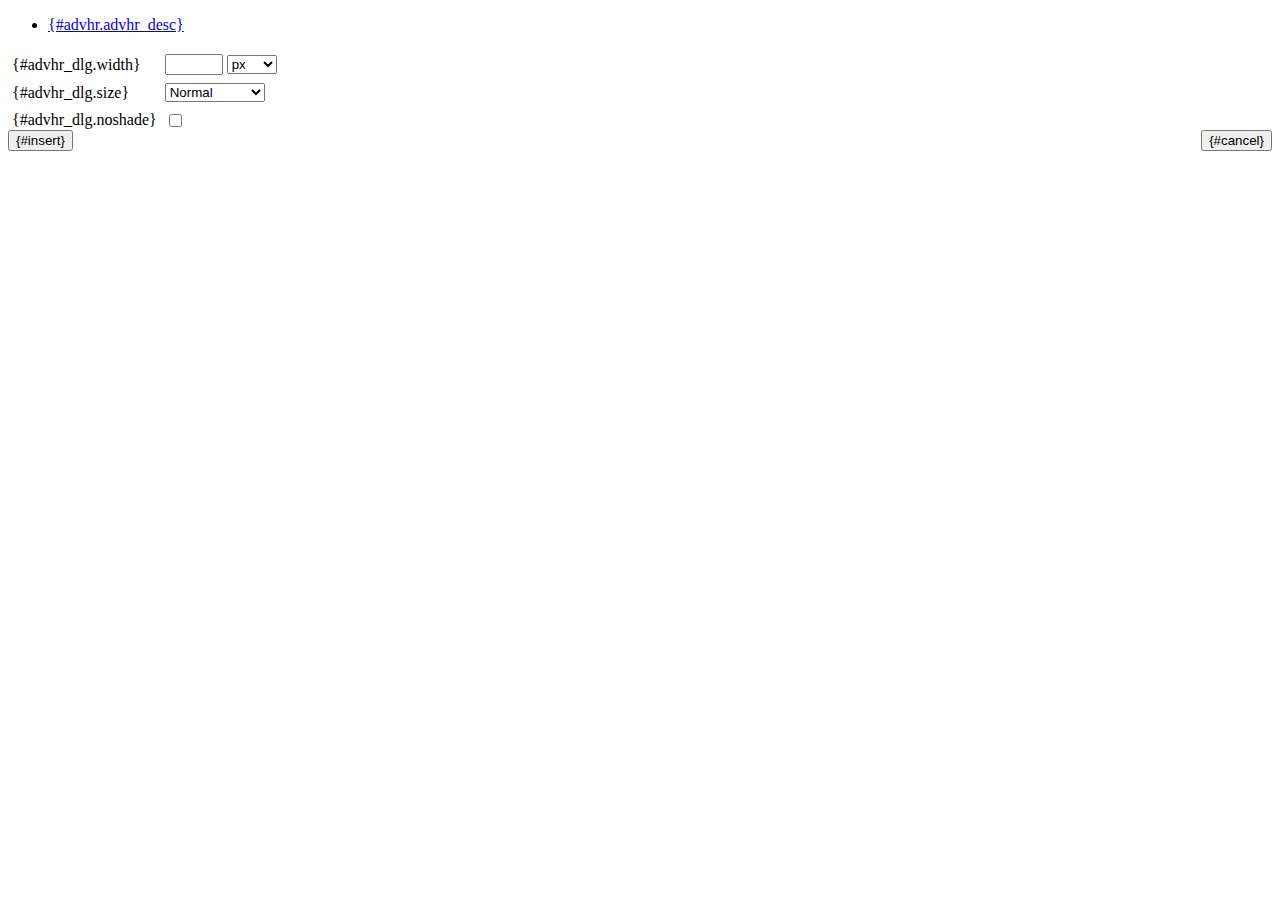
<file: webroot/js/tiny_mce/plugins/advhr/rule.htm>
<!DOCTYPE html PUBLIC "-//W3C//DTD XHTML 1.0 Strict//EN" "http://www.w3.org/TR/xhtml1/DTD/xhtml1-strict.dtd">
<html xmlns="http://www.w3.org/1999/xhtml">
<head>
	<title>{#advhr.advhr_desc}</title>
	<script type="text/javascript" src="../../tiny_mce_popup.js"></script>
	<script type="text/javascript" src="js/rule.js"></script>
	<script type="text/javascript" src="../../utils/mctabs.js"></script>
	<script type="text/javascript" src="../../utils/form_utils.js"></script>
	<link href="css/advhr.css" rel="stylesheet" type="text/css" />
</head>
<body>
<form onsubmit="AdvHRDialog.update();return false;" action="#">
	<div class="tabs">
		<ul>
			<li id="general_tab" class="current"><span><a href="javascript:mcTabs.displayTab('general_tab','general_panel');" onmousedown="return false;">{#advhr.advhr_desc}</a></span></li>
		</ul>
	</div>

	<div class="panel_wrapper">
		<div id="general_panel" class="panel current">
			<table border="0" cellpadding="4" cellspacing="0">
                    <tr>
                        <td><label for="width">{#advhr_dlg.width}</label></td>
                        <td class="nowrap">
                            <input id="width" name="width" type="text" value="" class="mceFocus" />
                            <select name="width2" id="width2">
                                <option value="">px</option>
                                <option value="%">%</option>
                            </select>
                        </td>
                    </tr>
                    <tr>
                        <td><label for="size">{#advhr_dlg.size}</label></td>
                        <td><select id="size" name="size">
                            <option value="">Normal</option>
                            <option value="1">1</option>
                            <option value="2">2</option>
                            <option value="3">3</option>
                            <option value="4">4</option>
                            <option value="5">5</option>
                        </select></td>
                    </tr>
                    <tr>
                        <td><label for="noshade">{#advhr_dlg.noshade}</label></td>
                        <td><input type="checkbox" name="noshade" id="noshade" class="radio" /></td>
                    </tr>
            </table>
		</div>
	</div>

	<div class="mceActionPanel">
		<div style="float: left">
			<input type="submit" id="insert" name="insert" value="{#insert}" />
		</div>

		<div style="float: right">
			<input type="button" id="cancel" name="cancel" value="{#cancel}" onclick="tinyMCEPopup.close();" />
		</div>
	</div>
</form>
</body>
</html>
</file>
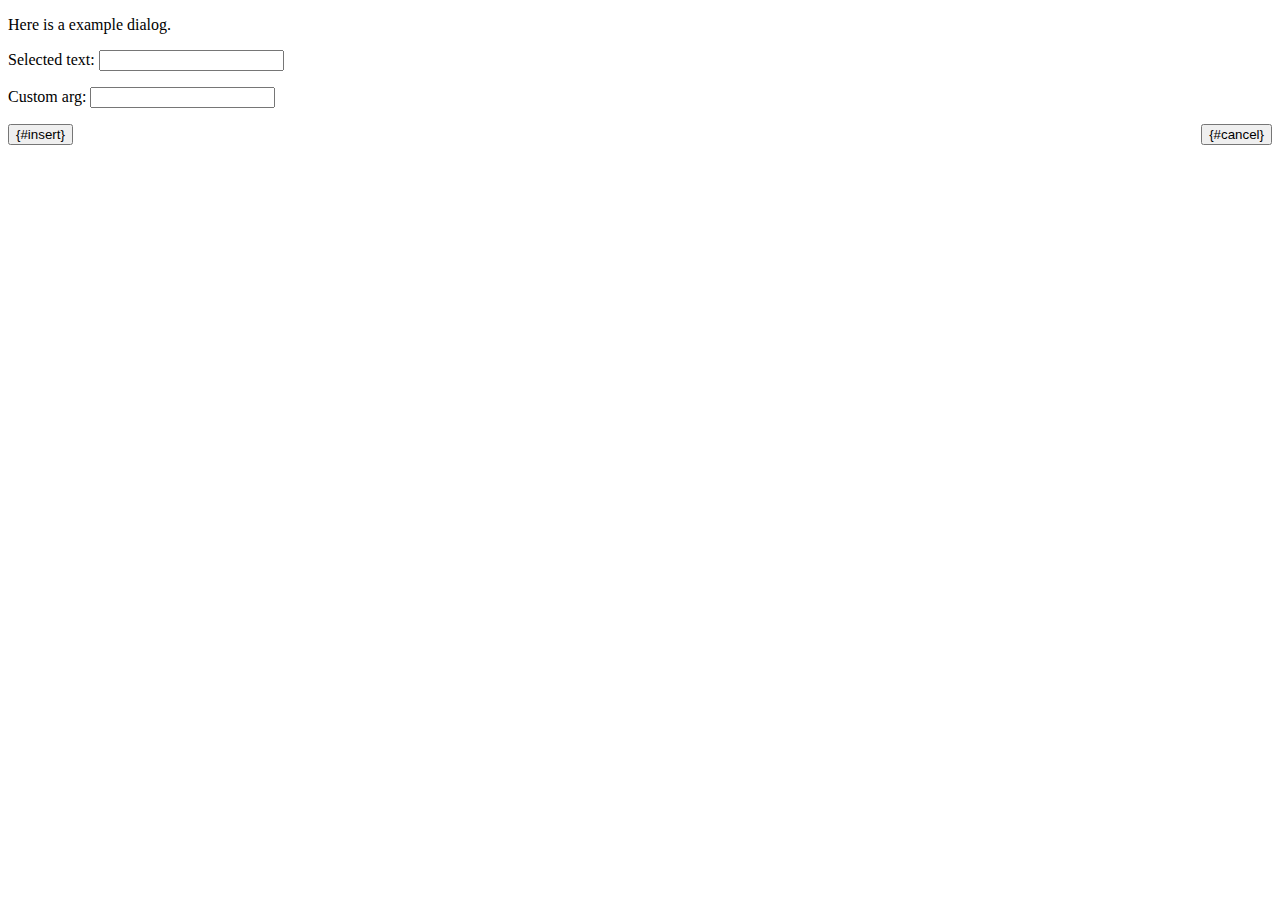
<file: webroot/js/tiny_mce/plugins/example/dialog.htm>
<!DOCTYPE html PUBLIC "-//W3C//DTD XHTML 1.0 Strict//EN" "http://www.w3.org/TR/xhtml1/DTD/xhtml1-strict.dtd">
<html xmlns="http://www.w3.org/1999/xhtml">
<head>
	<title>{#example_dlg.title}</title>
	<script type="text/javascript" src="../../tiny_mce_popup.js"></script>
	<script type="text/javascript" src="js/dialog.js"></script>
</head>
<body>

<form onsubmit="ExampleDialog.insert();return false;" action="#">
	<p>Here is a example dialog.</p>
	<p>Selected text: <input id="someval" name="someval" type="text" class="text" /></p>
	<p>Custom arg: <input id="somearg" name="somearg" type="text" class="text" /></p>

	<div class="mceActionPanel">
		<div style="float: left">
			<input type="button" id="insert" name="insert" value="{#insert}" onclick="ExampleDialog.insert();" />
		</div>

		<div style="float: right">
			<input type="button" id="cancel" name="cancel" value="{#cancel}" onclick="tinyMCEPopup.close();" />
		</div>
	</div>
</form>

</body>
</html>
</file>
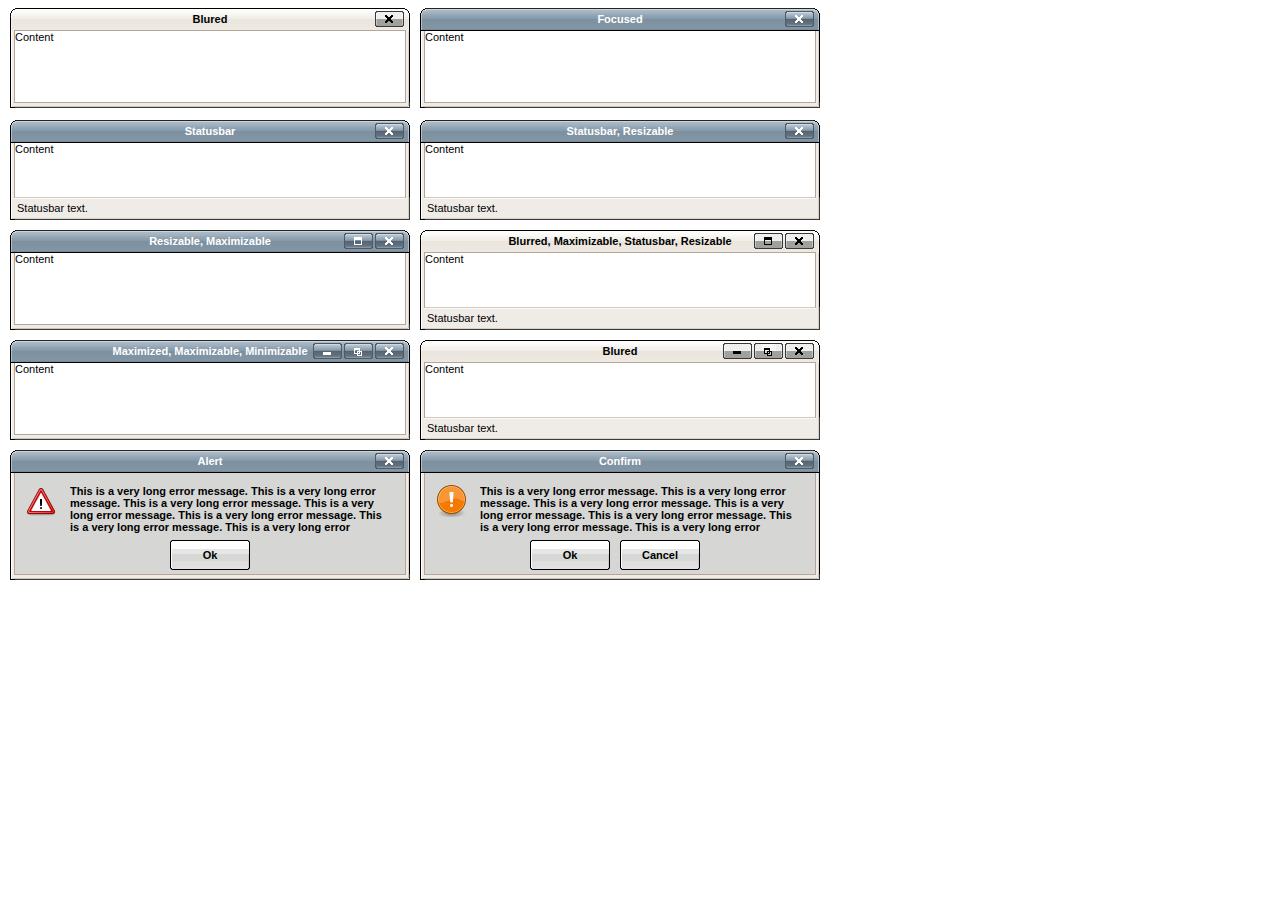
<file: webroot/js/tiny_mce/plugins/inlinepopups/template.htm>
<!-- <!DOCTYPE html PUBLIC "-//W3C//DTD XHTML 1.0 Strict//EN" "http://www.w3.org/TR/xhtml1/DTD/xhtml1-strict.dtd"> -->
<html xmlns="http://www.w3.org/1999/xhtml">
<head>
<title>Template for dialogs</title>
<link rel="stylesheet" type="text/css" href="skins/clearlooks2/window.css" />
</head>
<body>

<div class="mceEditor">
	<div class="clearlooks2" style="width:400px; height:100px; left:10px;">
		<div class="mceWrapper">
			<div class="mceTop">
				<div class="mceLeft"></div>
				<div class="mceCenter"></div>
				<div class="mceRight"></div>
				<span>Blured</span>
			</div>

			<div class="mceMiddle">
				<div class="mceLeft"></div>
				<span>Content</span>
				<div class="mceRight"></div>
			</div>

			<div class="mceBottom">
				<div class="mceLeft"></div>
				<div class="mceCenter"></div>
				<div class="mceRight"></div>
				<span>Statusbar text.</span>
			</div>

			<a class="mceMove" href="#"></a>
			<a class="mceMin" href="#"></a>
			<a class="mceMax" href="#"></a>
			<a class="mceMed" href="#"></a>
			<a class="mceClose" href="#"></a>
			<a class="mceResize mceResizeN" href="#"></a>
			<a class="mceResize mceResizeS" href="#"></a>
			<a class="mceResize mceResizeW" href="#"></a>
			<a class="mceResize mceResizeE" href="#"></a>
			<a class="mceResize mceResizeNW" href="#"></a>
			<a class="mceResize mceResizeNE" href="#"></a>
			<a class="mceResize mceResizeSW" href="#"></a>
			<a class="mceResize mceResizeSE" href="#"></a>
		</div>
	</div>

	<div class="clearlooks2" style="width:400px; height:100px; left:420px;">
		<div class="mceWrapper mceMovable mceFocus">
			<div class="mceTop">
				<div class="mceLeft"></div>
				<div class="mceCenter"></div>
				<div class="mceRight"></div>
				<span>Focused</span>
			</div>

			<div class="mceMiddle">
				<div class="mceLeft"></div>
				<span>Content</span>
				<div class="mceRight"></div>
			</div>

			<div class="mceBottom">
				<div class="mceLeft"></div>
				<div class="mceCenter"></div>
				<div class="mceRight"></div>
				<span>Statusbar text.</span>
			</div>

			<a class="mceMove" href="#"></a>
			<a class="mceMin" href="#"></a>
			<a class="mceMax" href="#"></a>
			<a class="mceMed" href="#"></a>
			<a class="mceClose" href="#"></a>
			<a class="mceResize mceResizeN" href="#"></a>
			<a class="mceResize mceResizeS" href="#"></a>
			<a class="mceResize mceResizeW" href="#"></a>
			<a class="mceResize mceResizeE" href="#"></a>
			<a class="mceResize mceResizeNW" href="#"></a>
			<a class="mceResize mceResizeNE" href="#"></a>
			<a class="mceResize mceResizeSW" href="#"></a>
			<a class="mceResize mceResizeSE" href="#"></a>
		</div>
	</div>

	<div class="clearlooks2" style="width:400px; height:100px; left:10px; top:120px;">
		<div class="mceWrapper mceMovable mceFocus mceStatusbar">
			<div class="mceTop">
				<div class="mceLeft"></div>
				<div class="mceCenter"></div>
				<div class="mceRight"></div>
				<span>Statusbar</span>
			</div>

			<div class="mceMiddle">
				<div class="mceLeft"></div>
				<span>Content</span>
				<div class="mceRight"></div>
			</div>

			<div class="mceBottom">
				<div class="mceLeft"></div>
				<div class="mceCenter"></div>
				<div class="mceRight"></div>
				<span>Statusbar text.</span>
			</div>

			<a class="mceMove" href="#"></a>
			<a class="mceMin" href="#"></a>
			<a class="mceMax" href="#"></a>
			<a class="mceMed" href="#"></a>
			<a class="mceClose" href="#"></a>
			<a class="mceResize mceResizeN" href="#"></a>
			<a class="mceResize mceResizeS" href="#"></a>
			<a class="mceResize mceResizeW" href="#"></a>
			<a class="mceResize mceResizeE" href="#"></a>
			<a class="mceResize mceResizeNW" href="#"></a>
			<a class="mceResize mceResizeNE" href="#"></a>
			<a class="mceResize mceResizeSW" href="#"></a>
			<a class="mceResize mceResizeSE" href="#"></a>
		</div>
	</div>

	<div class="clearlooks2" style="width:400px; height:100px; left:420px; top:120px;">
		<div class="mceWrapper mceMovable mceFocus mceStatusbar mceResizable">
			<div class="mceTop">
				<div class="mceLeft"></div>
				<div class="mceCenter"></div>
				<div class="mceRight"></div>
				<span>Statusbar, Resizable</span>
			</div>

			<div class="mceMiddle">
				<div class="mceLeft"></div>
				<span>Content</span>
				<div class="mceRight"></div>
			</div>

			<div class="mceBottom">
				<div class="mceLeft"></div>
				<div class="mceCenter"></div>
				<div class="mceRight"></div>
				<span>Statusbar text.</span>
			</div>

			<a class="mceMove" href="#"></a>
			<a class="mceMin" href="#"></a>
			<a class="mceMax" href="#"></a>
			<a class="mceMed" href="#"></a>
			<a class="mceClose" href="#"></a>
			<a class="mceResize mceResizeN" href="#"></a>
			<a class="mceResize mceResizeS" href="#"></a>
			<a class="mceResize mceResizeW" href="#"></a>
			<a class="mceResize mceResizeE" href="#"></a>
			<a class="mceResize mceResizeNW" href="#"></a>
			<a class="mceResize mceResizeNE" href="#"></a>
			<a class="mceResize mceResizeSW" href="#"></a>
			<a class="mceResize mceResizeSE" href="#"></a>
		</div>
	</div>

	<div class="clearlooks2" style="width:400px; height:100px; left:10px; top:230px;">
		<div class="mceWrapper mceMovable mceFocus mceResizable mceMaximizable">
			<div class="mceTop">
				<div class="mceLeft"></div>
				<div class="mceCenter"></div>
				<div class="mceRight"></div>
				<span>Resizable, Maximizable</span>
			</div>

			<div class="mceMiddle">
				<div class="mceLeft"></div>
				<span>Content</span>
				<div class="mceRight"></div>
			</div>

			<div class="mceBottom">
				<div class="mceLeft"></div>
				<div class="mceCenter"></div>
				<div class="mceRight"></div>
				<span>Statusbar text.</span>
			</div>

			<a class="mceMove" href="#"></a>
			<a class="mceMin" href="#"></a>
			<a class="mceMax" href="#"></a>
			<a class="mceMed" href="#"></a>
			<a class="mceClose" href="#"></a>
			<a class="mceResize mceResizeN" href="#"></a>
			<a class="mceResize mceResizeS" href="#"></a>
			<a class="mceResize mceResizeW" href="#"></a>
			<a class="mceResize mceResizeE" href="#"></a>
			<a class="mceResize mceResizeNW" href="#"></a>
			<a class="mceResize mceResizeNE" href="#"></a>
			<a class="mceResize mceResizeSW" href="#"></a>
			<a class="mceResize mceResizeSE" href="#"></a>
		</div>
	</div>

	<div class="clearlooks2" style="width:400px; height:100px; left:420px; top:230px;">
		<div class="mceWrapper mceMovable mceStatusbar mceResizable mceMaximizable">
			<div class="mceTop">
				<div class="mceLeft"></div>
				<div class="mceCenter"></div>
				<div class="mceRight"></div>
				<span>Blurred, Maximizable, Statusbar, Resizable</span>
			</div>

			<div class="mceMiddle">
				<div class="mceLeft"></div>
				<span>Content</span>
				<div class="mceRight"></div>
			</div>

			<div class="mceBottom">
				<div class="mceLeft"></div>
				<div class="mceCenter"></div>
				<div class="mceRight"></div>
				<span>Statusbar text.</span>
			</div>

			<a class="mceMove" href="#"></a>
			<a class="mceMin" href="#"></a>
			<a class="mceMax" href="#"></a>
			<a class="mceMed" href="#"></a>
			<a class="mceClose" href="#"></a>
			<a class="mceResize mceResizeN" href="#"></a>
			<a class="mceResize mceResizeS" href="#"></a>
			<a class="mceResize mceResizeW" href="#"></a>
			<a class="mceResize mceResizeE" href="#"></a>
			<a class="mceResize mceResizeNW" href="#"></a>
			<a class="mceResize mceResizeNE" href="#"></a>
			<a class="mceResize mceResizeSW" href="#"></a>
			<a class="mceResize mceResizeSE" href="#"></a>
		</div>
	</div>

	<div class="clearlooks2" style="width:400px; height:100px; left:10px; top:340px;">
		<div class="mceWrapper mceMovable mceFocus mceResizable mceMaximized mceMinimizable mceMaximizable">
			<div class="mceTop">
				<div class="mceLeft"></div>
				<div class="mceCenter"></div>
				<div class="mceRight"></div>
				<span>Maximized, Maximizable, Minimizable</span>
			</div>

			<div class="mceMiddle">
				<div class="mceLeft"></div>
				<span>Content</span>
				<div class="mceRight"></div>
			</div>

			<div class="mceBottom">
				<div class="mceLeft"></div>
				<div class="mceCenter"></div>
				<div class="mceRight"></div>
				<span>Statusbar text.</span>
			</div>

			<a class="mceMove" href="#"></a>
			<a class="mceMin" href="#"></a>
			<a class="mceMax" href="#"></a>
			<a class="mceMed" href="#"></a>
			<a class="mceClose" href="#"></a>
			<a class="mceResize mceResizeN" href="#"></a>
			<a class="mceResize mceResizeS" href="#"></a>
			<a class="mceResize mceResizeW" href="#"></a>
			<a class="mceResize mceResizeE" href="#"></a>
			<a class="mceResize mceResizeNW" href="#"></a>
			<a class="mceResize mceResizeNE" href="#"></a>
			<a class="mceResize mceResizeSW" href="#"></a>
			<a class="mceResize mceResizeSE" href="#"></a>
		</div>
	</div>

	<div class="clearlooks2" style="width:400px; height:100px; left:420px; top:340px;">
		<div class="mceWrapper mceMovable mceStatusbar mceResizable mceMaximized mceMinimizable mceMaximizable">
			<div class="mceTop">
				<div class="mceLeft"></div>
				<div class="mceCenter"></div>
				<div class="mceRight"></div>
				<span>Blured</span>
			</div>

			<div class="mceMiddle">
				<div class="mceLeft"></div>
				<span>Content</span>
				<div class="mceRight"></div>
			</div>

			<div class="mceBottom">
				<div class="mceLeft"></div>
				<div class="mceCenter"></div>
				<div class="mceRight"></div>
				<span>Statusbar text.</span>
			</div>

			<a class="mceMove" href="#"></a>
			<a class="mceMin" href="#"></a>
			<a class="mceMax" href="#"></a>
			<a class="mceMed" href="#"></a>
			<a class="mceClose" href="#"></a>
			<a class="mceResize mceResizeN" href="#"></a>
			<a class="mceResize mceResizeS" href="#"></a>
			<a class="mceResize mceResizeW" href="#"></a>
			<a class="mceResize mceResizeE" href="#"></a>
			<a class="mceResize mceResizeNW" href="#"></a>
			<a class="mceResize mceResizeNE" href="#"></a>
			<a class="mceResize mceResizeSW" href="#"></a>
			<a class="mceResize mceResizeSE" href="#"></a>
		</div>
	</div>

	<div class="clearlooks2" style="width:400px; height:130px; left:10px; top:450px;">
		<div class="mceWrapper mceMovable mceFocus mceModal mceAlert">
			<div class="mceTop">
				<div class="mceLeft"></div>
				<div class="mceCenter"></div>
				<div class="mceRight"></div>
				<span>Alert</span>
			</div>

			<div class="mceMiddle">
				<div class="mceLeft"></div>
				<span>
					This is a very long error message. This is a very long error message.
					This is a very long error message. This is a very long error message.
					This is a very long error message. This is a very long error message.
					This is a very long error message. This is a very long error message.
					This is a very long error message. This is a very long error message.
					This is a very long error message. This is a very long error message.
				</span>
				<div class="mceRight"></div>
				<div class="mceIcon"></div>
			</div>

			<div class="mceBottom">
				<div class="mceLeft"></div>
				<div class="mceCenter"></div>
				<div class="mceRight"></div>
			</div>

			<a class="mceMove" href="#"></a>
			<a class="mceButton mceOk" href="#">Ok</a>
			<a class="mceClose" href="#"></a>
		</div>
	</div>

	<div class="clearlooks2" style="width:400px; height:130px; left:420px; top:450px;">
		<div class="mceWrapper mceMovable mceFocus mceModal mceConfirm">
			<div class="mceTop">
				<div class="mceLeft"></div>
				<div class="mceCenter"></div>
				<div class="mceRight"></div>
				<span>Confirm</span>
			</div>

			<div class="mceMiddle">
				<div class="mceLeft"></div>
				<span>
					This is a very long error message. This is a very long error message.
					This is a very long error message. This is a very long error message.
					This is a very long error message. This is a very long error message.
					This is a very long error message. This is a very long error message.
					This is a very long error message. This is a very long error message.
					This is a very long error message. This is a very long error message.
					</span>
				<div class="mceRight"></div>
				<div class="mceIcon"></div>
			</div>

			<div class="mceBottom">
				<div class="mceLeft"></div>
				<div class="mceCenter"></div>
				<div class="mceRight"></div>
			</div>

			<a class="mceMove" href="#"></a>
			<a class="mceButton mceOk" href="#">Ok</a>
			<a class="mceButton mceCancel" href="#">Cancel</a>
			<a class="mceClose" href="#"></a>
		</div>
	</div>
</div>

</body>
</html>
</file>
<file: webroot/js/tiny_mce/plugins/advhr/css/advhr.css>
input.radio {border:1px none #000; background:transparent; vertical-align:middle;}
.panel_wrapper div.current {height:80px;}
#width {width:50px; vertical-align:middle;}
#width2 {width:50px; vertical-align:middle;}
#size {width:100px;}
</file>
<file: webroot/js/tiny_mce/plugins/inlinepopups/skins/clearlooks2/window.css>
/* Clearlooks 2 */

/* Reset */
.clearlooks2, .clearlooks2 div, .clearlooks2 span, .clearlooks2 a {vertical-align:baseline; text-align:left; position:absolute; border:0; padding:0; margin:0; background:transparent; font-family:Arial,Verdana; font-size:11px; color:#000; text-decoration:none; font-weight:normal; width:auto; height:auto; overflow:hidden; display:block}

/* General */
.clearlooks2 {position:absolute; direction:ltr}
.clearlooks2 .mceWrapper {position:static}
.mceEventBlocker {position:fixed; left:0; top:0; background:url(img/horizontal.gif) no-repeat 0 -75px; width:100%; height:100%}
.clearlooks2 .mcePlaceHolder {border:1px solid #000; background:#888; top:0; left:0; opacity:0.5; -ms-filter:'alpha(opacity=50)'; filter:alpha(opacity=50)}
.clearlooks2_modalBlocker {position:fixed; left:0; top:0; width:100%; height:100%; background:#FFF; opacity:0.6; -ms-filter:'alpha(opacity=60)'; filter:alpha(opacity=60); display:none}

/* Top */
.clearlooks2 .mceTop, .clearlooks2 .mceTop div {top:0; width:100%; height:23px}
.clearlooks2 .mceTop .mceLeft {width:6px; background:url(img/corners.gif)}
.clearlooks2 .mceTop .mceCenter {right:6px; width:100%; height:23px; background:url(img/horizontal.gif) 12px 0; clip:rect(auto auto auto 12px)}
.clearlooks2 .mceTop .mceRight {right:0; width:6px; height:23px; background:url(img/corners.gif) -12px 0}
.clearlooks2 .mceTop span {width:100%; text-align:center; vertical-align:middle; line-height:23px; font-weight:bold}
.clearlooks2 .mceFocus .mceTop .mceLeft {background:url(img/corners.gif) -6px 0}
.clearlooks2 .mceFocus .mceTop .mceCenter {background:url(img/horizontal.gif) 0 -23px}
.clearlooks2 .mceFocus .mceTop .mceRight {background:url(img/corners.gif) -18px 0}
.clearlooks2 .mceFocus .mceTop span {color:#FFF}

/* Middle */
.clearlooks2 .mceMiddle, .clearlooks2 .mceMiddle div {top:0}
.clearlooks2 .mceMiddle {width:100%; height:100%; clip:rect(23px auto auto auto)}
.clearlooks2 .mceMiddle .mceLeft {left:0; width:5px; height:100%; background:url(img/vertical.gif) -5px 0}
.clearlooks2 .mceMiddle span {top:23px; left:5px; width:100%; height:100%; background:#FFF}
.clearlooks2 .mceMiddle .mceRight {right:0; width:5px; height:100%; background:url(img/vertical.gif)}

/* Bottom */
.clearlooks2 .mceBottom, .clearlooks2 .mceBottom div {height:6px}
.clearlooks2 .mceBottom {left:0; bottom:0; width:100%}
.clearlooks2 .mceBottom div {top:0}
.clearlooks2 .mceBottom .mceLeft {left:0; width:5px; background:url(img/corners.gif) -34px -6px}
.clearlooks2 .mceBottom .mceCenter {left:5px; width:100%; background:url(img/horizontal.gif) 0 -46px}
.clearlooks2 .mceBottom .mceRight {right:0; width:5px; background: url(img/corners.gif) -34px 0}
.clearlooks2 .mceBottom span {display:none}
.clearlooks2 .mceStatusbar .mceBottom, .clearlooks2 .mceStatusbar .mceBottom div {height:23px}
.clearlooks2 .mceStatusbar .mceBottom .mceLeft {background:url(img/corners.gif) -29px 0}
.clearlooks2 .mceStatusbar .mceBottom .mceCenter {background:url(img/horizontal.gif) 0 -52px}
.clearlooks2 .mceStatusbar .mceBottom .mceRight {background:url(img/corners.gif) -24px 0}
.clearlooks2 .mceStatusbar .mceBottom span {display:block; left:7px; font-family:Arial, Verdana; font-size:11px; line-height:23px}

/* Actions */
.clearlooks2 a {width:29px; height:16px; top:3px;}
.clearlooks2 .mceClose {right:6px; background:url(img/buttons.gif) -87px 0}
.clearlooks2 .mceMin {display:none; right:68px; background:url(img/buttons.gif) 0 0}
.clearlooks2 .mceMed {display:none; right:37px; background:url(img/buttons.gif) -29px 0}
.clearlooks2 .mceMax {display:none; right:37px; background:url(img/buttons.gif) -58px 0}
.clearlooks2 .mceMove {display:none;width:100%;cursor:move;background:url(img/corners.gif) no-repeat -100px -100px}
.clearlooks2 .mceMovable .mceMove {display:block}
.clearlooks2 .mceFocus .mceClose {right:6px; background:url(img/buttons.gif) -87px -16px}
.clearlooks2 .mceFocus .mceMin {right:68px; background:url(img/buttons.gif) 0 -16px}
.clearlooks2 .mceFocus .mceMed {right:37px; background:url(img/buttons.gif) -29px -16px}
.clearlooks2 .mceFocus .mceMax {right:37px; background:url(img/buttons.gif) -58px -16px}
.clearlooks2 .mceFocus .mceClose:hover {right:6px; background:url(img/buttons.gif) -87px -32px}
.clearlooks2 .mceFocus .mceClose:hover {right:6px; background:url(img/buttons.gif) -87px -32px}
.clearlooks2 .mceFocus .mceMin:hover {right:68px; background:url(img/buttons.gif) 0 -32px}
.clearlooks2 .mceFocus .mceMed:hover {right:37px; background:url(img/buttons.gif) -29px -32px}
.clearlooks2 .mceFocus .mceMax:hover {right:37px; background:url(img/buttons.gif) -58px -32px}

/* Resize */
.clearlooks2 .mceResize {top:auto; left:auto; display:none; width:5px; height:5px; background:url(img/horizontal.gif) no-repeat 0 -75px}
.clearlooks2 .mceResizable .mceResize {display:block}
.clearlooks2 .mceResizable .mceMin, .clearlooks2 .mceMax {display:none}
.clearlooks2 .mceMinimizable .mceMin {display:block}
.clearlooks2 .mceMaximizable .mceMax {display:block}
.clearlooks2 .mceMaximized .mceMed {display:block}
.clearlooks2 .mceMaximized .mceMax {display:none}
.clearlooks2 a.mceResizeN {top:0; left:0; width:100%; cursor:n-resize}
.clearlooks2 a.mceResizeNW {top:0; left:0; cursor:nw-resize}
.clearlooks2 a.mceResizeNE {top:0; right:0; cursor:ne-resize}
.clearlooks2 a.mceResizeW {top:0; left:0; height:100%; cursor:w-resize;}
.clearlooks2 a.mceResizeE {top:0; right:0; height:100%; cursor:e-resize}
.clearlooks2 a.mceResizeS {bottom:0; left:0; width:100%; cursor:s-resize}
.clearlooks2 a.mceResizeSW {bottom:0; left:0; cursor:sw-resize}
.clearlooks2 a.mceResizeSE {bottom:0; right:0; cursor:se-resize}

/* Alert/Confirm */
.clearlooks2 .mceButton {font-weight:bold; bottom:10px; width:80px; height:30px; background:url(img/button.gif); line-height:30px; vertical-align:middle; text-align:center; outline:0}
.clearlooks2 .mceMiddle .mceIcon {left:15px; top:35px; width:32px; height:32px}
.clearlooks2 .mceAlert .mceMiddle span, .clearlooks2 .mceConfirm .mceMiddle span {background:transparent;left:60px; top:35px; width:320px; height:50px; font-weight:bold; overflow:auto; white-space:normal}
.clearlooks2 a:hover {font-weight:bold;}
.clearlooks2 .mceAlert .mceMiddle, .clearlooks2 .mceConfirm .mceMiddle {background:#D6D7D5}
.clearlooks2 .mceAlert .mceOk {left:50%; top:auto; margin-left: -40px}
.clearlooks2 .mceAlert .mceIcon {background:url(img/alert.gif)}
.clearlooks2 .mceConfirm .mceOk {left:50%; top:auto; margin-left: -90px}
.clearlooks2 .mceConfirm .mceCancel {left:50%; top:auto}
.clearlooks2 .mceConfirm .mceIcon {background:url(img/confirm.gif)}
</file>
